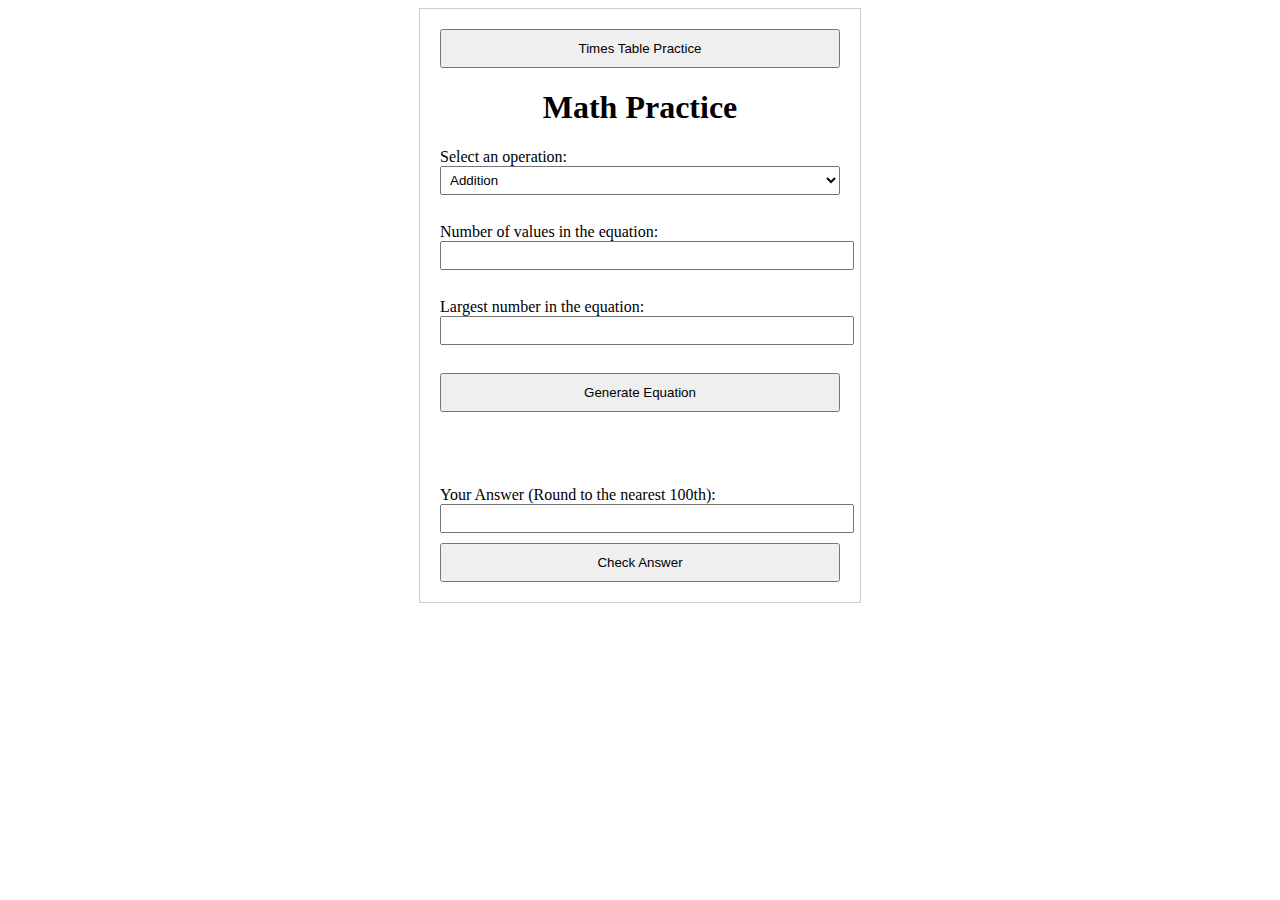
<file: index.html>
<!DOCTYPE html>
<html>
<head>
  <title>Math Practice</title>
  <link rel="stylesheet" type="text/css" href="styles.css">
</head>
<body>
  <div class="container">
    <button onclick="location.href = 'times-table.html'">Times Table Practice</button>
    <h1>Math Practice</h1>
    <label for="operation">Select an operation:</label>
    <select id="operation">
      <option value="addition">Addition</option>
      <option value="subtraction">Subtraction</option>
      <option value="multiplication">Multiplication</option>
      <option value="division">Division</option>
    </select>
    <br><br>
    <label for="digits">Number of values in the equation:</label>
    <input type="number" id="digits">
    <br><br>
    <label for="maxNumber">Largest number in the equation:</label>
    <input type="number" id="maxNumber">
    <br><br>
    <button onclick="generateEquation()">Generate Equation</button>
    <br><br>
    <div id="equation"></div>
    <br><br>
    <label for="answer">Your Answer (Round to the nearest 100th):</label>
    <input type="number" id="answer" onkeydown="handleKeyPress(event)">
    <button onclick="checkAnswer()">Check Answer</button>
    <div id="result"></div>
  </div>

  <script src="index.js"></script>
</body>
</html>
</file>
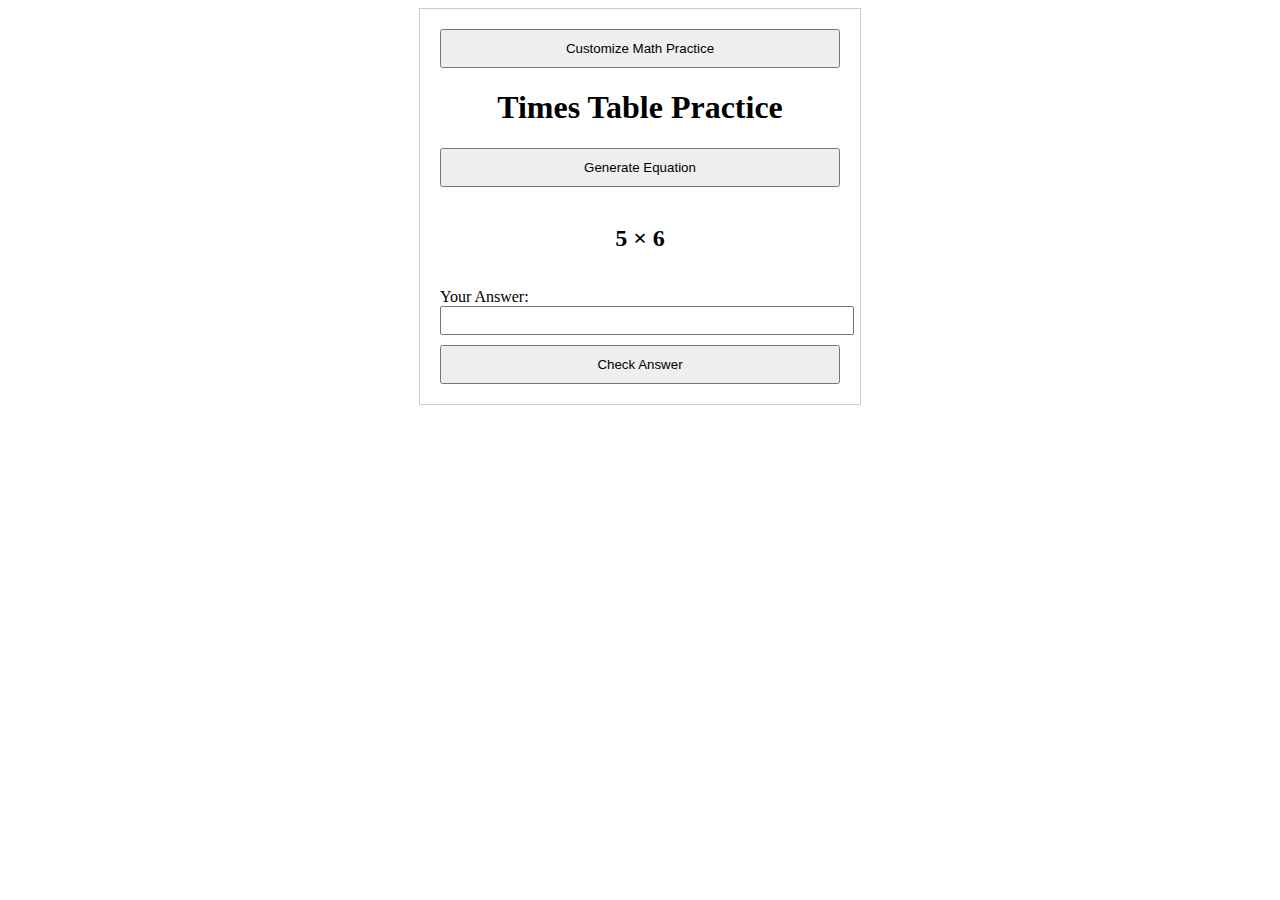
<file: times-table.html>
<!DOCTYPE html>
<html>
<head>
  <title>Math Practice</title>
  <link rel="stylesheet" type="text/css" href="styles.css">
</head>
<body>
  <div class="container">
    <button onclick="location.href = 'index.html'">Customize Math Practice</button>
    <h1>Times Table Practice</h1>
    <button onclick="generateEquation()">Generate Equation</button>
    <br><br>
    <div id="equation"></div>
    <br><br>
    <label for="answer">Your Answer:</label>
    <input type="number" id="answer" onkeydown="handleKeyPress(event)">
    <button onclick="checkAnswer()">Check Answer</button>
    <div id="result"></div>
  </div>

  <script src="indexs.js"></script>
</body>
</html>
</file>
<file: styles.css>
.container {
    max-width: 400px;
    margin: 0 auto;
    padding: 20px;
    border: 1px solid #ccc;
  }
  
  h1 {
    text-align: center;
  }
  
  label {
    display: block;
  }
  
  select, input {
    width: 100%;
    padding: 5px;
    margin-bottom: 10px;
  }
  
  button {
    width: 100%;
    padding: 10px;
  }
  
  #equation {
    font-size: 24px;
    font-weight: bold;
    text-align: center;
    margin-top: 20px;
  }
</file>
